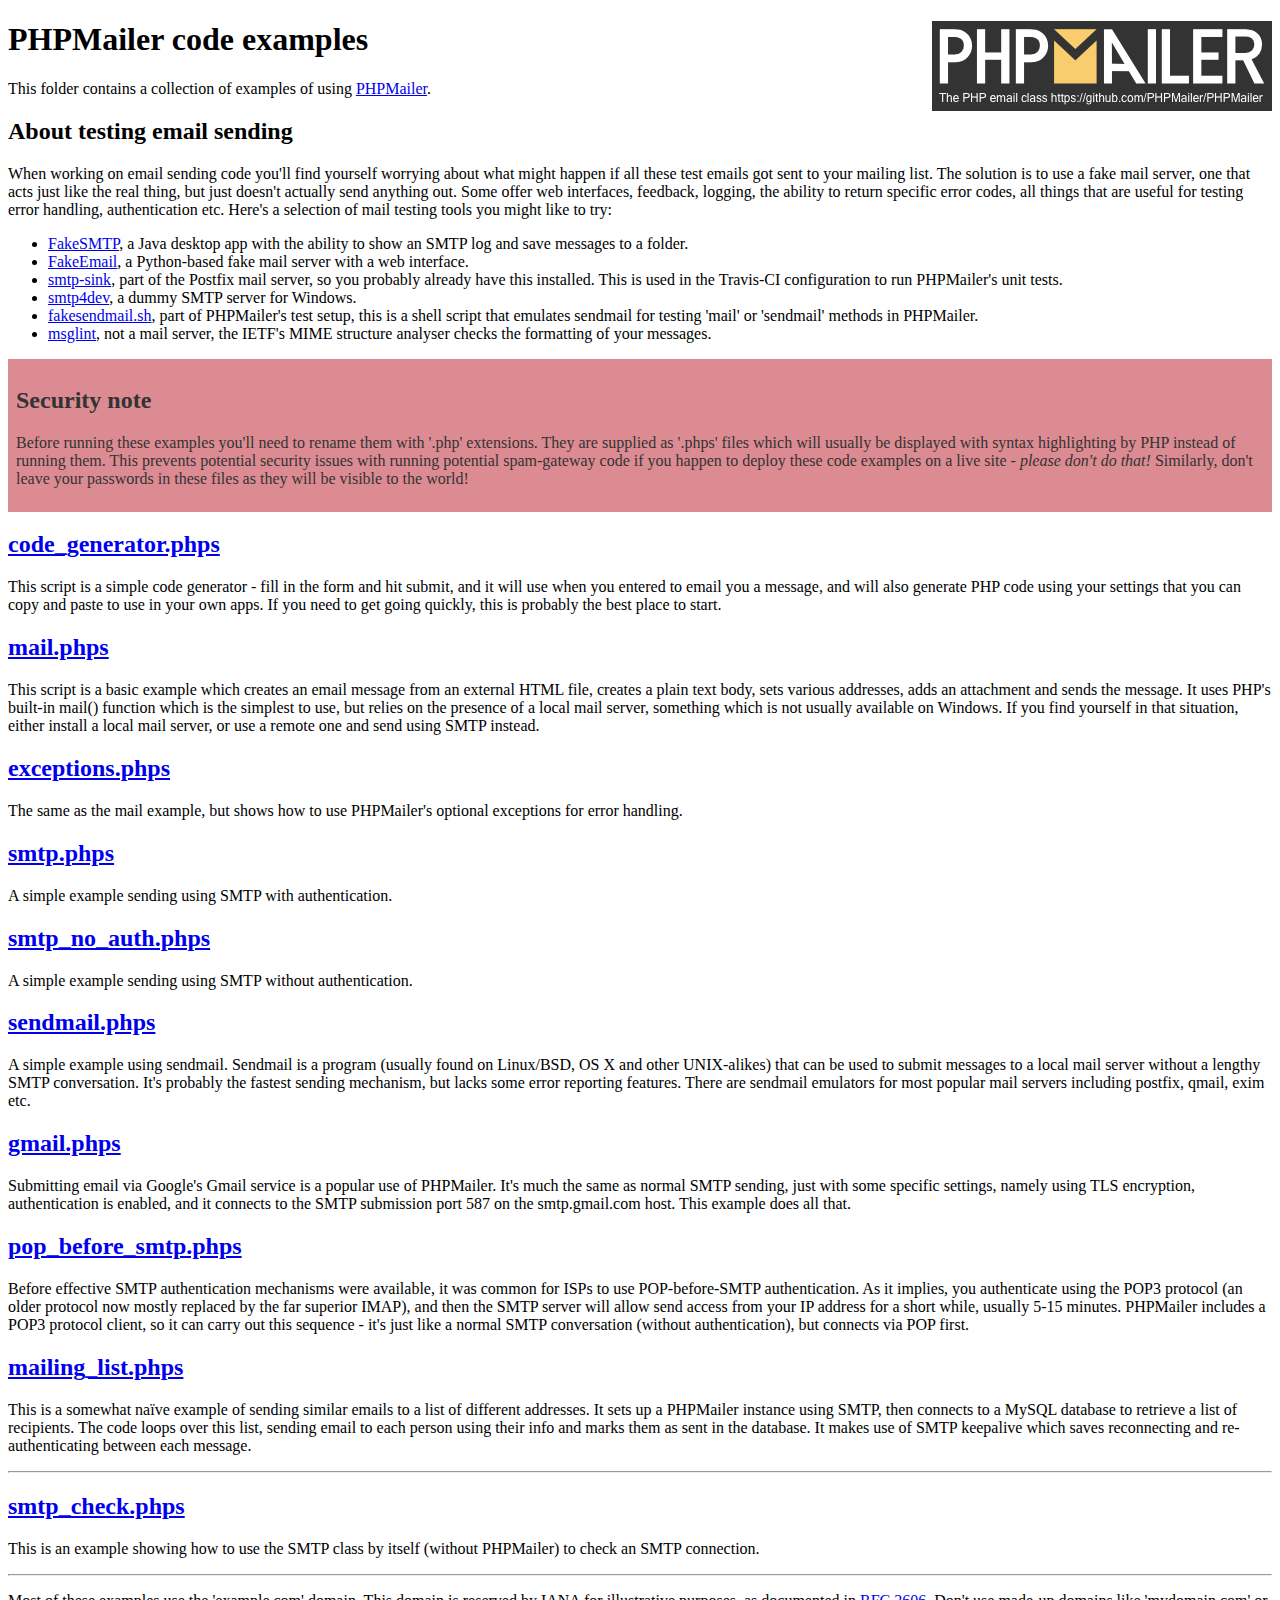
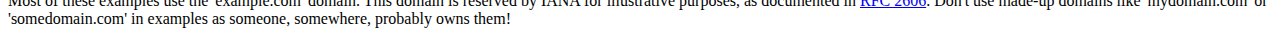
<file: util/mail/phpmailer/examples/index.html>
<!DOCTYPE html>
<html>
<head>
	<meta charset="UTF-8">
	<title>PHPMailer Examples</title>
</head>
<body>
<h1>PHPMailer code examples<a href="https://github.com/PHPMailer/PHPMailer"><img src="images/phpmailer.png" style="float:right; border:0;" alt="PHPMailer logo"></a></h1>
<p>This folder contains a collection of examples of using <a href="https://github.com/PHPMailer/PHPMailer">PHPMailer</a>.</p>
<h2>About testing email sending</h2>
<p>When working on email sending code you'll find yourself worrying about what might happen if all these test emails got sent to your mailing list. The solution is to use a fake mail server, one that acts just like the real thing, but just doesn't actually send anything out. Some offer web interfaces, feedback, logging, the ability to return specific error codes, all things that are useful for testing error handling, authentication etc. Here's a selection of mail testing tools you might like to try:</p>
<ul>
  <li><a href="https://github.com/Nilhcem/FakeSMTP">FakeSMTP</a>, a Java desktop app with the ability to show an SMTP log and save messages to a folder. </li>
  <li><a href="https://github.com/isotoma/FakeEmail">FakeEmail</a>, a Python-based fake mail server with a web interface.</li>
  <li><a href="http://www.postfix.org/smtp-sink.1.html">smtp-sink</a>, part of the Postfix mail server, so you probably already have this installed. This is used in the Travis-CI configuration to run PHPMailer's unit tests.</li>
  <li><a href="http://smtp4dev.codeplex.com">smtp4dev</a>, a dummy SMTP server for Windows.</li>
  <li><a href="https://github.com/PHPMailer/PHPMailer/blob/master/test/fakesendmail.sh">fakesendmail.sh</a>, part of PHPMailer's test setup, this is a shell script that emulates sendmail for testing 'mail' or 'sendmail' methods in PHPMailer.</li>
  <li><a href="http://tools.ietf.org/tools/msglint/">msglint</a>, not a mail server, the IETF's MIME structure analyser checks the formatting of your messages.</li>
</ul>
<div style="padding: 8px; color: #333333; background-color: #dc8b92">
<h2>Security note</h2>
<p>Before running these examples you'll need to rename them with '.php' extensions. They are supplied as '.phps' files which will usually be displayed with syntax highlighting by PHP instead of running them. This prevents potential security issues with running potential spam-gateway code if you happen to deploy these code examples on a live site - <em>please don't do that!</em> Similarly, don't leave your passwords in these files as they will be visible to the world!</p>
</div>
<h2><a href="code_generator.phps">code_generator.phps</a></h2>
<p>This script is a simple code generator - fill in the form and hit submit, and it will use when you entered to email you a message, and will also generate PHP code using your settings that you can copy and paste to use in your own apps. If you need to get going quickly, this is probably the best place to start.</p>
<h2><a href="mail.phps">mail.phps</a></h2>
<p>This script is a basic example which creates an email message from an external HTML file, creates a plain text body, sets various addresses, adds an attachment and sends the message. It uses PHP's built-in mail() function which is the simplest to use, but relies on the presence of a local mail server, something which is not usually available on Windows. If you find yourself in that situation, either install a local mail server, or use a remote one and send using SMTP instead.</p>
<h2><a href="exceptions.phps">exceptions.phps</a></h2>
<p>The same as the mail example, but shows how to use PHPMailer's optional exceptions for error handling.</p>
<h2><a href="smtp.phps">smtp.phps</a></h2>
<p>A simple example sending using SMTP with authentication.</p>
<h2><a href="smtp_no_auth.phps">smtp_no_auth.phps</a></h2>
<p>A simple example sending using SMTP without authentication.</p>
<h2><a href="sendmail.phps">sendmail.phps</a></h2>
<p>A simple example using sendmail. Sendmail is a program (usually found on Linux/BSD, OS X and other UNIX-alikes) that can be used to submit messages to a local mail server without a lengthy SMTP conversation. It's probably the fastest sending mechanism, but lacks some error reporting features. There are sendmail emulators for most popular mail servers including postfix, qmail, exim etc.</p>
<h2><a href="gmail.phps">gmail.phps</a></h2>
<p>Submitting email via Google's Gmail service is a popular use of PHPMailer. It's much the same as normal SMTP sending, just with some specific settings, namely using TLS encryption, authentication is enabled, and it connects to the SMTP submission port 587 on the smtp.gmail.com host. This example does all that.</p>
<h2><a href="pop_before_smtp.phps">pop_before_smtp.phps</a></h2>
<p>Before effective SMTP authentication mechanisms were available, it was common for ISPs to use POP-before-SMTP authentication. As it implies, you authenticate using the POP3 protocol (an older protocol now mostly replaced by the far superior IMAP), and then the SMTP server will allow send access from your IP address for a short while, usually 5-15 minutes. PHPMailer includes a POP3 protocol client, so it can carry out this sequence - it's just like a normal SMTP conversation (without authentication), but connects via POP first.</p>
<h2><a href="mailing_list.phps">mailing_list.phps</a></h2>
<p>This is a somewhat naïve example of sending similar emails to a list of different addresses. It sets up a PHPMailer instance using SMTP, then connects to a MySQL database to retrieve a list of recipients. The code loops over this list, sending email to each person using their info and marks them as sent in the database. It makes use of SMTP keepalive which saves reconnecting and re-authenticating between each message.</p>
<hr>
<h2><a href="smtp_check.phps">smtp_check.phps</a></h2>
<p>This is an example showing how to use the SMTP class by itself (without PHPMailer) to check an SMTP connection.</p>
<hr>
<p>Most of these examples use the 'example.com' domain. This domain is reserved by IANA for illustrative purposes, as documented in <a href="http://tools.ietf.org/html/rfc2606">RFC 2606</a>. Don't use made-up domains like 'mydomain.com' or 'somedomain.com' in examples as someone, somewhere, probably owns them!</p>
</body>
</html>
</file>
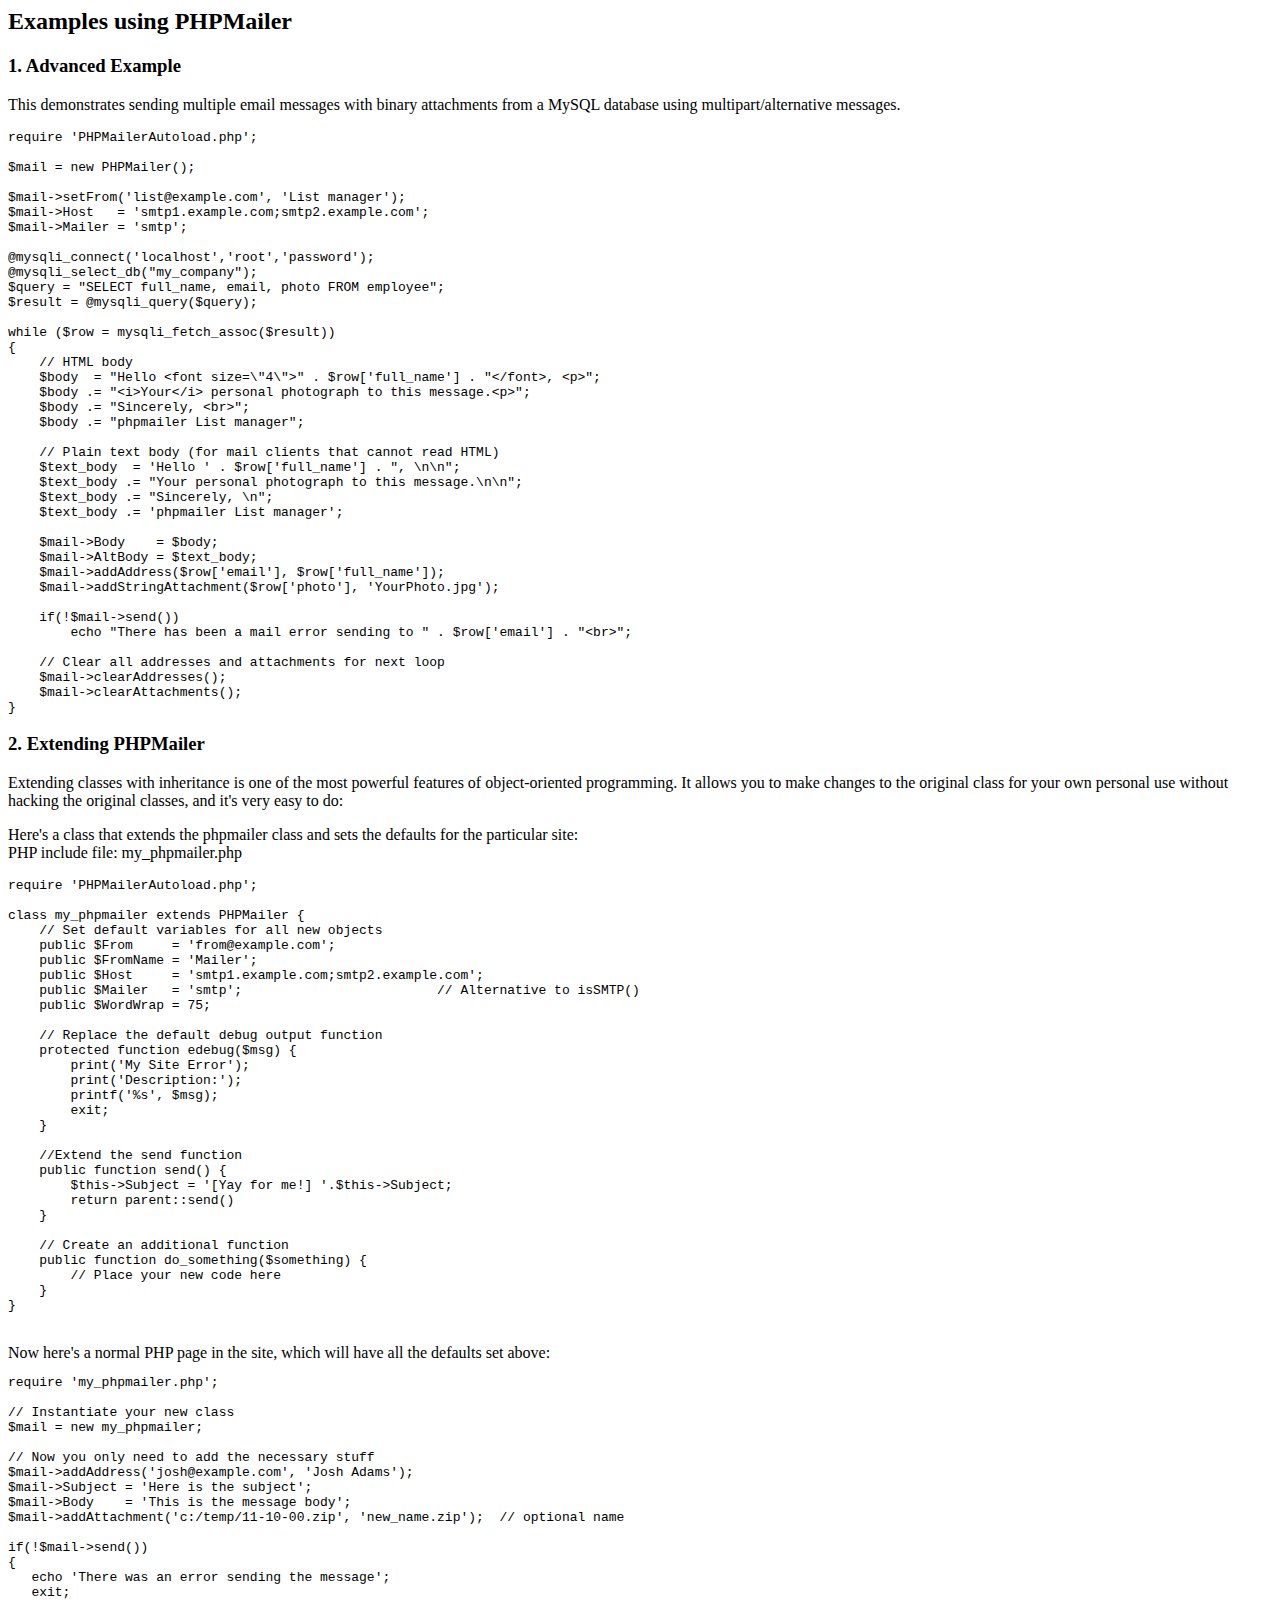
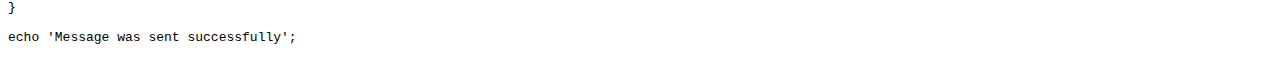
<file: util/mail/phpmailer/docs/extending.html>
<html>
<head>
<title>Examples using phpmailer</title>
</head>

<body>

<h2>Examples using PHPMailer</h2>

<h3>1. Advanced Example</h3>
<p>

This demonstrates sending multiple email messages with binary attachments
from a MySQL database using multipart/alternative messages.<p>

<pre>
require 'PHPMailerAutoload.php';

$mail = new PHPMailer();

$mail->setFrom('list@example.com', 'List manager');
$mail->Host   = 'smtp1.example.com;smtp2.example.com';
$mail->Mailer = 'smtp';

@mysqli_connect('localhost','root','password');
@mysqli_select_db("my_company");
$query = "SELECT full_name, email, photo FROM employee";
$result = @mysqli_query($query);

while ($row = mysqli_fetch_assoc($result))
{
    // HTML body
    $body  = "Hello &lt;font size=\"4\"&gt;" . $row['full_name'] . "&lt;/font&gt;, &lt;p&gt;";
    $body .= "&lt;i&gt;Your&lt;/i&gt; personal photograph to this message.&lt;p&gt;";
    $body .= "Sincerely, &lt;br&gt;";
    $body .= "phpmailer List manager";

    // Plain text body (for mail clients that cannot read HTML)
    $text_body  = 'Hello ' . $row['full_name'] . ", \n\n";
    $text_body .= "Your personal photograph to this message.\n\n";
    $text_body .= "Sincerely, \n";
    $text_body .= 'phpmailer List manager';

    $mail->Body    = $body;
    $mail->AltBody = $text_body;
    $mail->addAddress($row['email'], $row['full_name']);
    $mail->addStringAttachment($row['photo'], 'YourPhoto.jpg');

    if(!$mail->send())
        echo "There has been a mail error sending to " . $row['email'] . "&lt;br&gt;";

    // Clear all addresses and attachments for next loop
    $mail->clearAddresses();
    $mail->clearAttachments();
}
</pre>
<p>

<h3>2. Extending PHPMailer</h3>
<p>

Extending classes with inheritance is one of the most
powerful features of object-oriented programming. It allows you to make changes to the
original class for your own personal use without hacking the original
classes, and it's very easy to do:

<p>
Here's a class that extends the phpmailer class and sets the defaults
for the particular site:<br>
PHP include file: my_phpmailer.php
<p>

<pre>
require 'PHPMailerAutoload.php';

class my_phpmailer extends PHPMailer {
    // Set default variables for all new objects
    public $From     = 'from@example.com';
    public $FromName = 'Mailer';
    public $Host     = 'smtp1.example.com;smtp2.example.com';
    public $Mailer   = 'smtp';                         // Alternative to isSMTP()
    public $WordWrap = 75;

    // Replace the default debug output function
    protected function edebug($msg) {
        print('My Site Error');
        print('Description:');
        printf('%s', $msg);
        exit;
    }

    //Extend the send function
    public function send() {
        $this->Subject = '[Yay for me!] '.$this->Subject;
        return parent::send()
    }

    // Create an additional function
    public function do_something($something) {
        // Place your new code here
    }
}
</pre>
<br>
Now here's a normal PHP page in the site, which will have all the defaults set above:<br>

<pre>
require 'my_phpmailer.php';

// Instantiate your new class
$mail = new my_phpmailer;

// Now you only need to add the necessary stuff
$mail->addAddress('josh@example.com', 'Josh Adams');
$mail->Subject = 'Here is the subject';
$mail->Body    = 'This is the message body';
$mail->addAttachment('c:/temp/11-10-00.zip', 'new_name.zip');  // optional name

if(!$mail->send())
{
   echo 'There was an error sending the message';
   exit;
}

echo 'Message was sent successfully';
</pre>
</body>
</html>
</file>
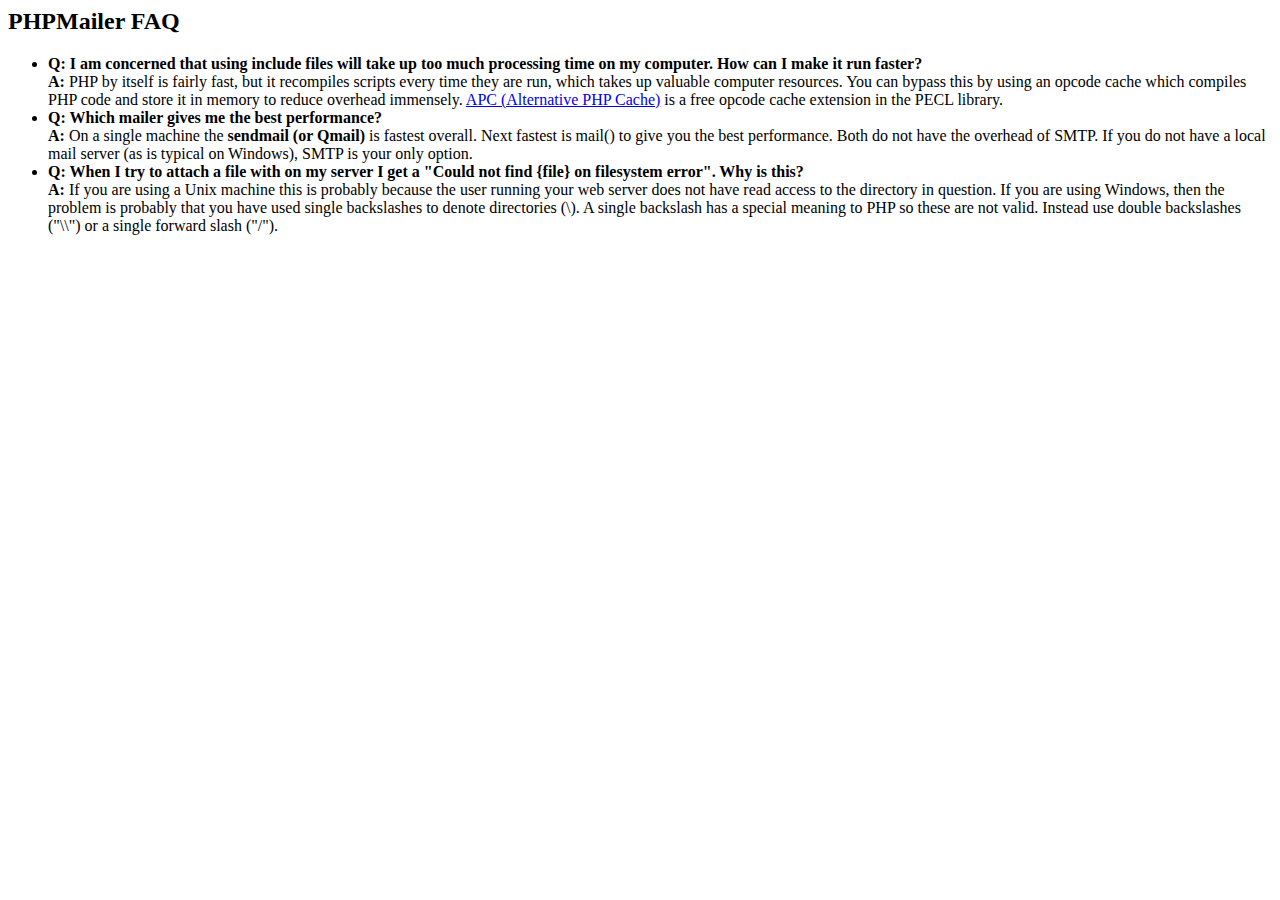
<file: util/mail/phpmailer/docs/faq.html>
﻿<html>
<head>
<title>PHPMailer FAQ</title>
</head>
<body>
<h2>PHPMailer FAQ</h2>
<ul>
    <li><strong>Q: I am concerned that using include files will take up too much
    processing time on my computer. How can I make it run faster?</strong><br>
    <strong>A:</strong> PHP by itself is fairly fast, but it recompiles scripts every time they are run, which takes up valuable
    computer resources. You can bypass this by using an opcode cache which compiles
    PHP code and store it in memory to reduce overhead immensely. <a href="http://www.php.net/apc/">APC
    (Alternative PHP Cache)</a> is a free opcode cache extension in the PECL library.</li>
    <li><strong>Q: Which mailer gives me the best performance?</strong><br>
    <strong>A:</strong> On a single machine the <strong>sendmail (or Qmail)</strong> is fastest overall.
    Next fastest is mail() to give you the best performance. Both do not have the overhead of SMTP.
    If you do not have a local mail server (as is typical on Windows), SMTP is your only option.</li>
    <li><strong>Q: When I try to attach a file with on my server I get a
    "Could not find {file} on filesystem error". Why is this?</strong><br>
    <strong>A:</strong> If you are using a Unix machine this is probably because the user
    running your web server does not have read access to the directory in question. If you are using Windows,
    then the problem is probably that you have used single backslashes to denote directories (\).
    A single backslash has a special meaning to PHP so these are not
    valid. Instead use double backslashes ("\\") or a single forward
    slash ("/").</li>
</ul>
</body>
</html>
</file>
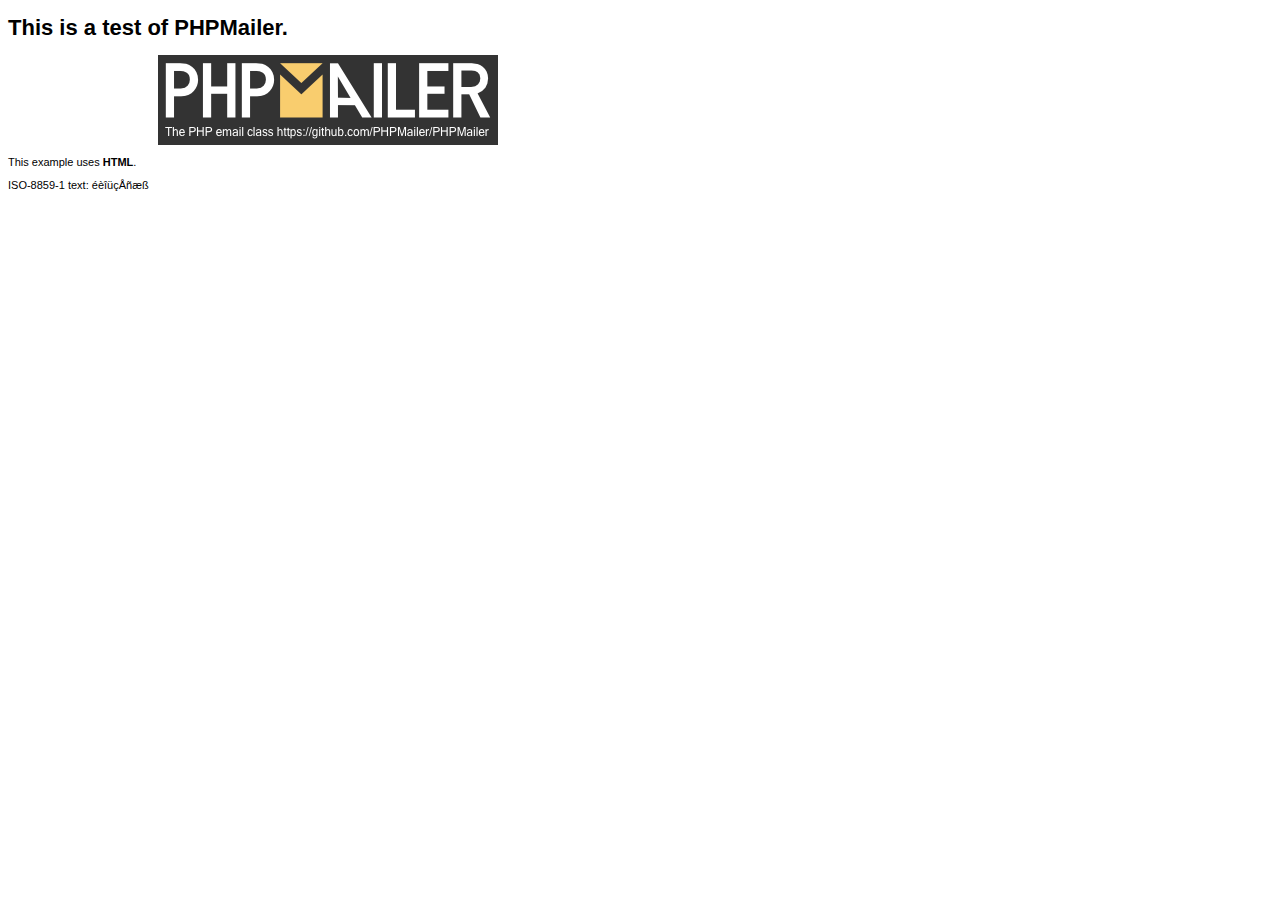
<file: util/mail/phpmailer/examples/contents.html>
<!DOCTYPE HTML PUBLIC "-//W3C//DTD HTML 4.01 Transitional//EN" "http://www.w3.org/TR/html4/loose.dtd">
<html>
<head>
  <meta http-equiv="Content-Type" content="text/html; charset=iso-8859-1">
  <title>PHPMailer Test</title>
</head>
<body>
<div style="width: 640px; font-family: Arial, Helvetica, sans-serif; font-size: 11px;">
  <h1>This is a test of PHPMailer.</h1>
  <div align="center">
    <a href="https://github.com/PHPMailer/PHPMailer/"><img src="images/phpmailer.png" height="90" width="340" alt="PHPMailer rocks"></a>
  </div>
  <p>This example uses <strong>HTML</strong>.</p>
  <p>ISO-8859-1 text: ���������</p>
</div>
</body>
</html>
</file>
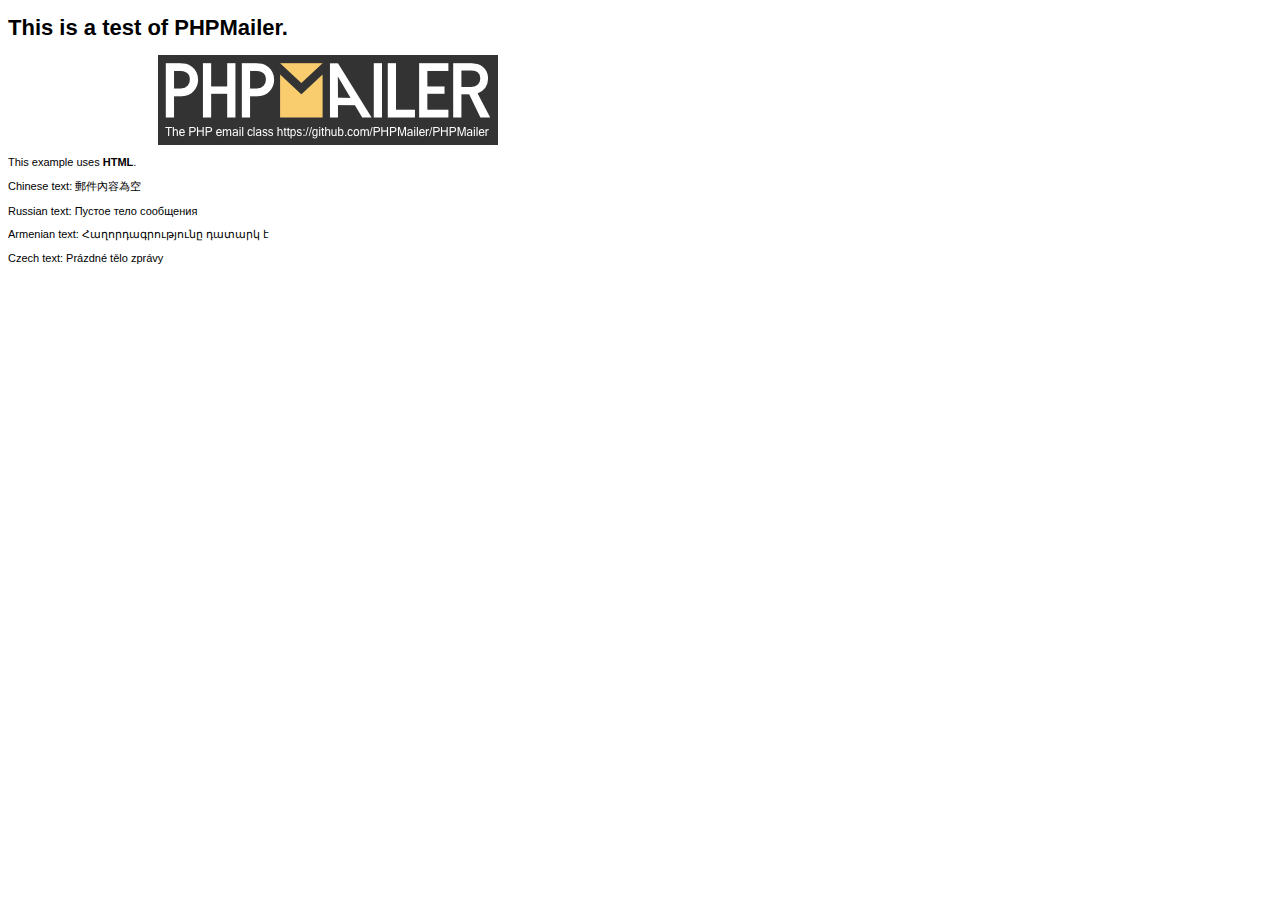
<file: util/mail/phpmailer/examples/contentsutf8.html>
<!DOCTYPE HTML PUBLIC "-//W3C//DTD HTML 4.01 Transitional//EN" "http://www.w3.org/TR/html4/loose.dtd">
<html>
<head>
  <meta http-equiv="Content-Type" content="text/html; charset=utf-8">
  <title>PHPMailer Test</title>
</head>
<body>
<div style="width: 640px; font-family: Arial, Helvetica, sans-serif; font-size: 11px;">
  <h1>This is a test of PHPMailer.</h1>
  <div align="center">
    <a href="https://github.com/PHPMailer/PHPMailer/"><img src="images/phpmailer.png" height="90" width="340" alt="PHPMailer rocks"></a>
  </div>
  <p>This example uses <strong>HTML</strong>.</p>
  <p>Chinese text: 郵件內容為空</p>
  <p>Russian text: Пустое тело сообщения</p>
  <p>Armenian text: Հաղորդագրությունը դատարկ է</p>
  <p>Czech text: Prázdné tělo zprávy</p>
</div>
</body>
</html>
</file>
